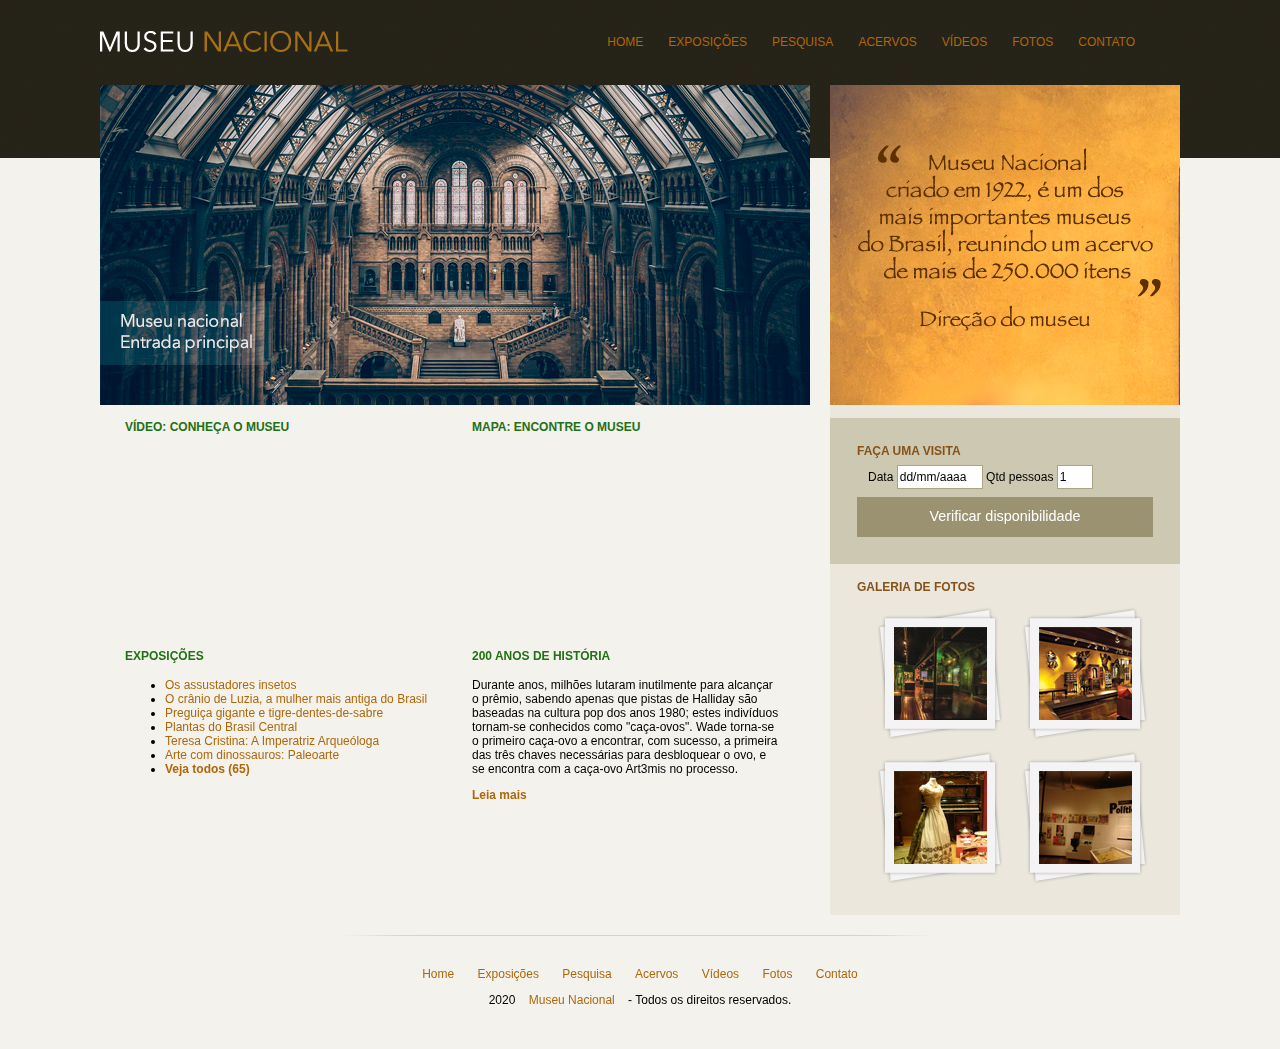
<file: Projeto6 - Museu/index.html>
<!DOCTYPE html>
<html lang="pt-br">
    <head>
        <title>Museu Nacional</title>
        <meta charset="utf-8">
        
        <!--Normalize CSS-->
        <link rel="stylesheet" type="text/css" href="css/normalize.css">

        <!--Estilo customizado-->
        <link rel="stylesheet" type="text/css" href="css/estilo.css">

        <!--[if lt IE 9]>
	        <script src="js/html5shiv.js"></script>
        <![endif]-->

    </head>

    <body>

        <div id="container"><!-- Inicio container -->

            <header><!-- Inicio header -->
                <div id="logo">
                    <h1><a href="#">Museu Nacional</a></h1>
                </div>

                <nav><!-- Inicio nav -->
                    <ul>
                        <li><a href="#">Home</a></li>
                        <li><a href="#">Exposições</a></li>
                        <li><a href="#">Pesquisa</a></li>
                        <li><a href="#">Acervos</a></li>
                        <li><a href="#">Vídeos</a></li>
                        <li><a href="#">Fotos</a></li>
                        <li><a href="#">Contato</a></li>
                    </ul>
                </nav><!-- /Fim nav -->

            </header><!-- /Fim header -->

            <div id="principal"><!-- Inicio principal -->

                <div id="conteudo"><!-- Inicio conteudo -->

                    <section id="capa">
                        <img src="imagens/museu.png">
                    </section>

                    <section id="postagens">

                        <article id="video">
                            <h3>Vídeo: conheça o museu</h3>
                            <iframe width="310" height="170" src="https://www.youtube.com/embed/cF3OWCYLLVQ" frameborder="0" allow="accelerometer; autoplay; encrypted-media; gyroscope; picture-in-picture" allowfullscreen></iframe>
                        </article>

                        <article id="mapa">
                            <h3>Mapa: encontre o museu</h3>
                            <iframe src="https://www.google.com/maps/embed?pb=!1m18!1m12!1m3!1d3988.535033897549!2d-48.47810488567383!3d-1.4532305362398983!2m3!1f0!2f0!3f0!3m2!1i1024!2i768!4f13.1!3m3!1m2!1s0x92a48c2866a15fcd%3A0xffda29961396ec75!2sMuseu%20Paraense%20Em%C3%ADlio%20Goeldi!5e0!3m2!1spt-BR!2sbr!4v1587412534793!5m2!1spt-BR!2sbr" width="310" height="170" frameborder="0" style="border:0;" allowfullscreen="" aria-hidden="false" tabindex="0"></iframe>
                        </article>

                        <article id="exposicoes">
                            <h3>Exposições</h3>
                            <ul>
                                <li><a href="#">Os assustadores insetos</a></li>
                                <li><a href="#">O crânio de Luzia, a mulher mais antiga do Brasil</a></li>
                                <li><a href="#">Preguiça gigante e tigre-dentes-de-sabre</a></li>
                                <li><a href="#">Plantas do Brasil Central</a></li>
                                <li><a href="#">Teresa Cristina: A Imperatriz Arqueóloga</a></li>
                                <li><a href="#">Arte com dinossauros: Paleoarte</a></li>
                                <li><a href="#"><strong>Veja todos (65)</strong></a></li>
                            </ul>
                        </article>

                        <article id="historia">
                            <h3>200 anos de história</h3>
                            <p>
                                Durante anos, milhões lutaram inutilmente para alcançar o prêmio, sabendo apenas que pistas de Halliday são baseadas na cultura pop dos anos 1980; estes indivíduos tornam-se conhecidos como "caça-ovos". Wade torna-se o primeiro caça-ovo a encontrar, com sucesso, a primeira das três chaves necessárias para desbloquear o ovo, e se encontra com a caça-ovo Art3mis no processo.
                            </p>
                            <a href="#"><strong>Leia mais</strong></a>
                        </article>

                    </section>

                </div><!-- Fim conteudo -->


                <aside><!-- Inicio aside -->

                    <section id="depoimanento">
                        <img src="imagens/depoimento.png">
                    </section>

                    <section id="visita"><!-- Inicio seção visita -->
                        <h4>Faça uma visita</h4>
                        <form>
                            <fieldset>
                                <legend>Selecione uma data</legend>

                                <label for="data">Data</label>
                                <input class="campo" type="text" id="data" value="dd/mm/aaaa">

                                <label for="qtclass="campo"d">Qtd pessoas</label>
                                <input class="campo" type="text" id="qtd" value="1" style="width: 30px;">

                            </fieldset>

                            <input class="botao" type="submit" value="Verificar disponibilidade">
                        </form>
                    </section><!-- Fim seção visita -->
                    
                    <section id="galeria"><!-- Inicio seção galeria -->
                        <h4>Galeria de fotos</h4>
                         
                        <a href="">
                            <img src="imagens/imagem1.jpg" width="93px" height="93px">
                        </a>

                        <a href="">
                            <img src="imagens/imagem2.jpg" width="93px" height="93px">
                        </a>

                        <a href="">
                            <img src="imagens/imagem3.jpg" width="93px" height="93px">
                        </a>

                        <a href="">
                            <img src="imagens/imagem4.jpg" width="93px" height="93px">
                        </a>

                    </section><!-- Fim seção galeria -->

                </aside><!-- Fim aside -->
                
                <footer>
                    <p>
                        <a href="#">Home</a>
                        <a href="#">Exposições</a>
                        <a href="#">Pesquisa</a>
                        <a href="#">Acervos</a>
                        <a href="#">Vídeos</a>
                        <a href="#">Fotos</a>
                        <a href="#">Contato</a>
                    </p>

                    <p>
                        2020 <a href="#">Museu Nacional</a> - Todos os direitos reservados.
                    </p>
                </footer>
            </div><!-- Fim principal -->
            

        </div><!--/Fim container -->


    </body>
</html>
</file>
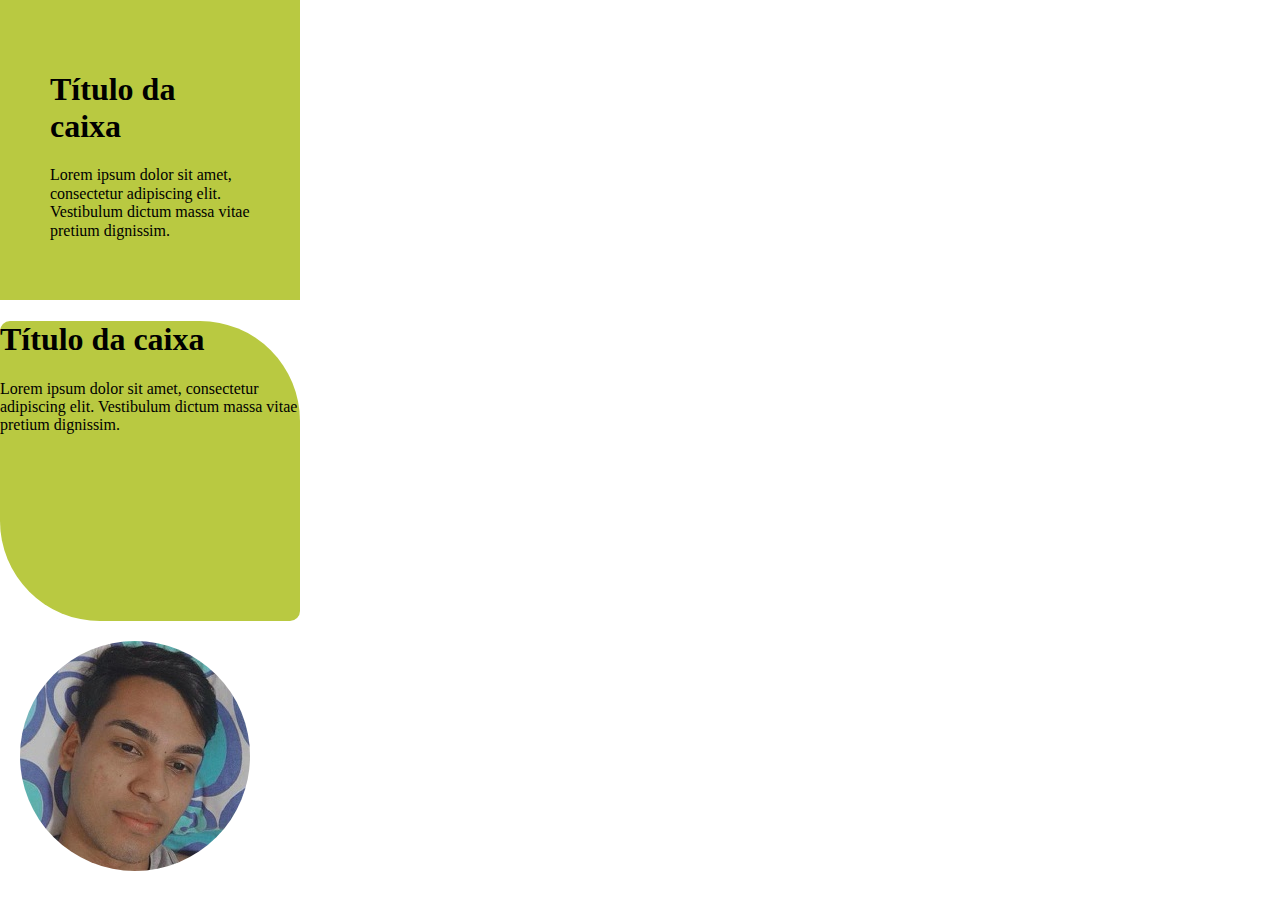
<file: curso/2-border-radius-box-sizing.html>
<!DOCTYPE html>
<html lang="pt-br">
    <head>
        <title>Border radius e Box sizing</title>
        <meta charset="utf-8">

        <link rel="stylesheet" type="text/css" href="css/1-normalize.css">

        <link rel="stylesheet" type="text/css" href="css/2-estilo.css">

    </head>

    <body>
       
        <div id="caixa1">
            <h1>Título da caixa</h1>
            <p>Lorem ipsum dolor sit amet, consectetur adipiscing elit. Vestibulum dictum massa vitae pretium dignissim. </p>
        </div>

        <div id="caixa2">
            <h1>Título da caixa</h1>
            <p>Lorem ipsum dolor sit amet, consectetur adipiscing elit. Vestibulum dictum massa vitae pretium dignissim. </p>
        </div>


        <img class="arredondamento" src="imagens/perfil.jpg">

    </body>
</html>
</file>
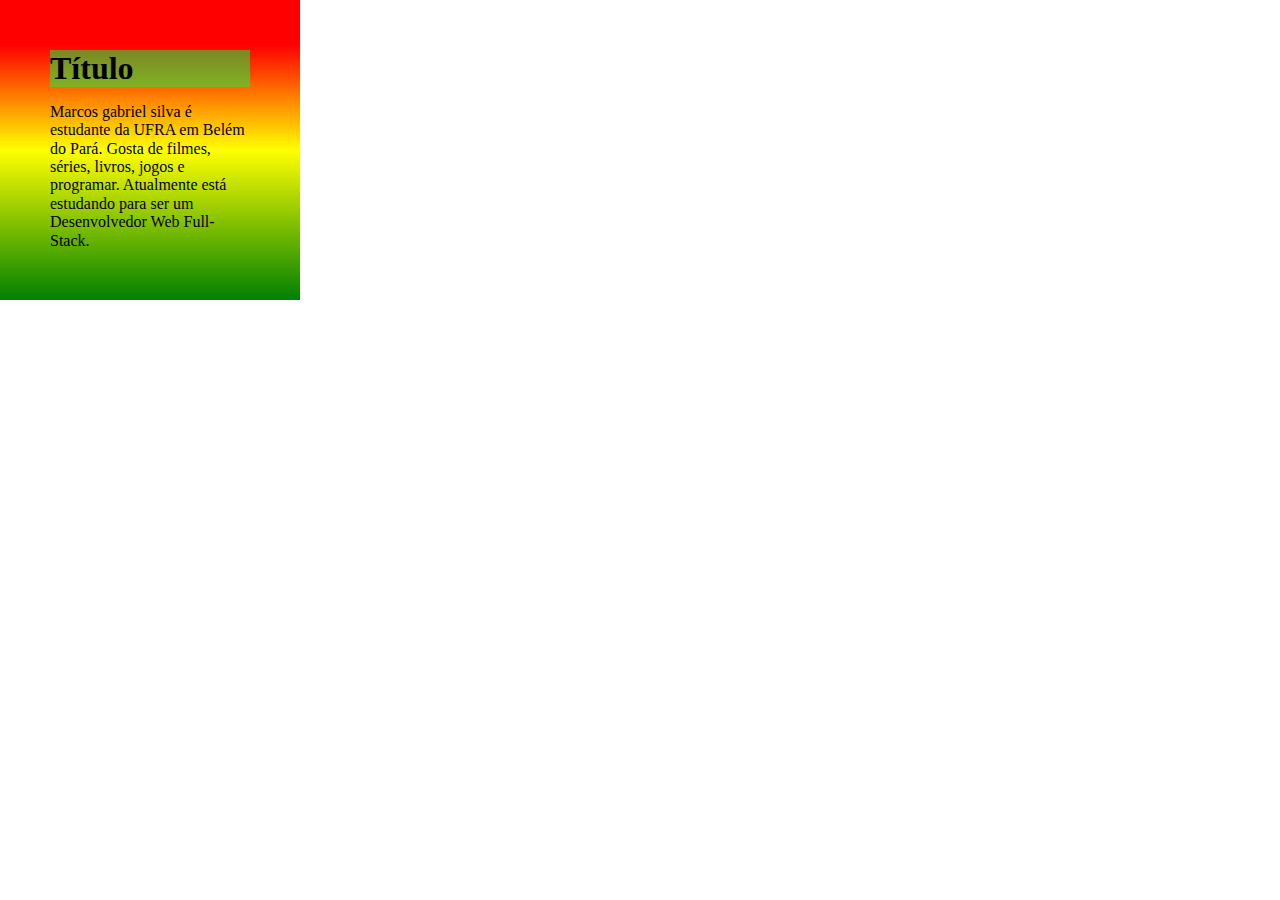
<file: curso/3-degrades.html>
<!DOCTYPE html>
<html lang="pt-br">
    <head>
        <title>Degradês e transparência</title>
        <meta charset="utf-8">
        
        <link rel="stylesheet" type="text/css" href="css/1-normalize.css"> 

        <link rel="stylesheet" type="text/css" href="css/3-degrades.css">
    </head>

    <body>

        <div id="caixa">
            <h1>Título</h1>
            <p>
                Marcos gabriel silva é estudante da UFRA em Belém do Pará. Gosta de filmes, séries, livros, jogos e programar. Atualmente está estudando para ser um Desenvolvedor Web Full-Stack.
            </p>
        </div>

    </body>
</html>
</file>
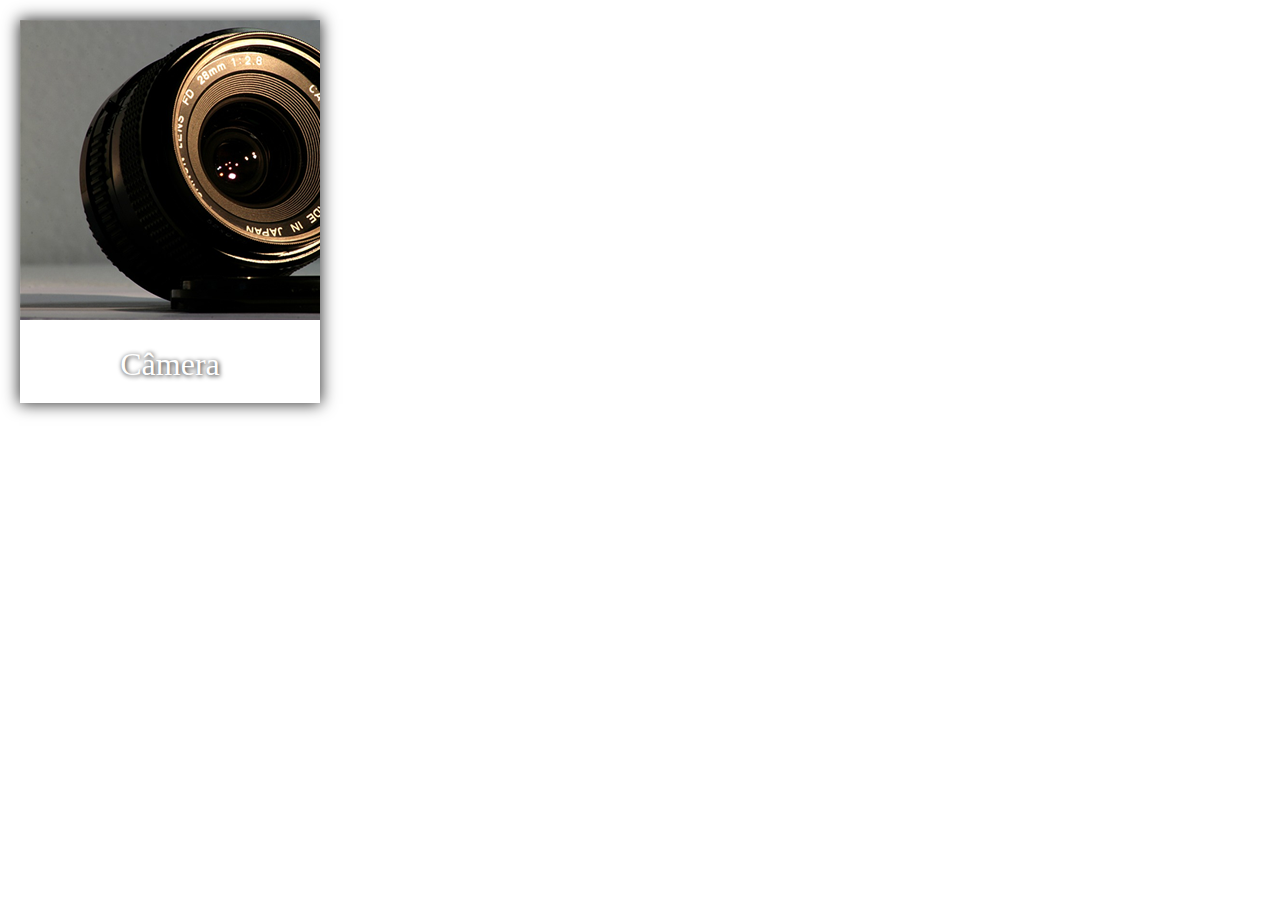
<file: curso/4-sombra.html>
<!DOCTYPE html>
<html lang="pt-br">
    <head>
        <title>Degradês e transparência</title>
        <meta charset="utf-8">
        
        <link rel="stylesheet" type="text/css" href="css/1-normalize.css"> 

        <link rel="stylesheet" type="text/css" href="css/4-sombra.css">
    </head>

    <body>

        <div id="caixa">
            <img src="imagens/camera.png">
            <h1>Câmera</h1>
        </div>

    </body>
</html>
</file>
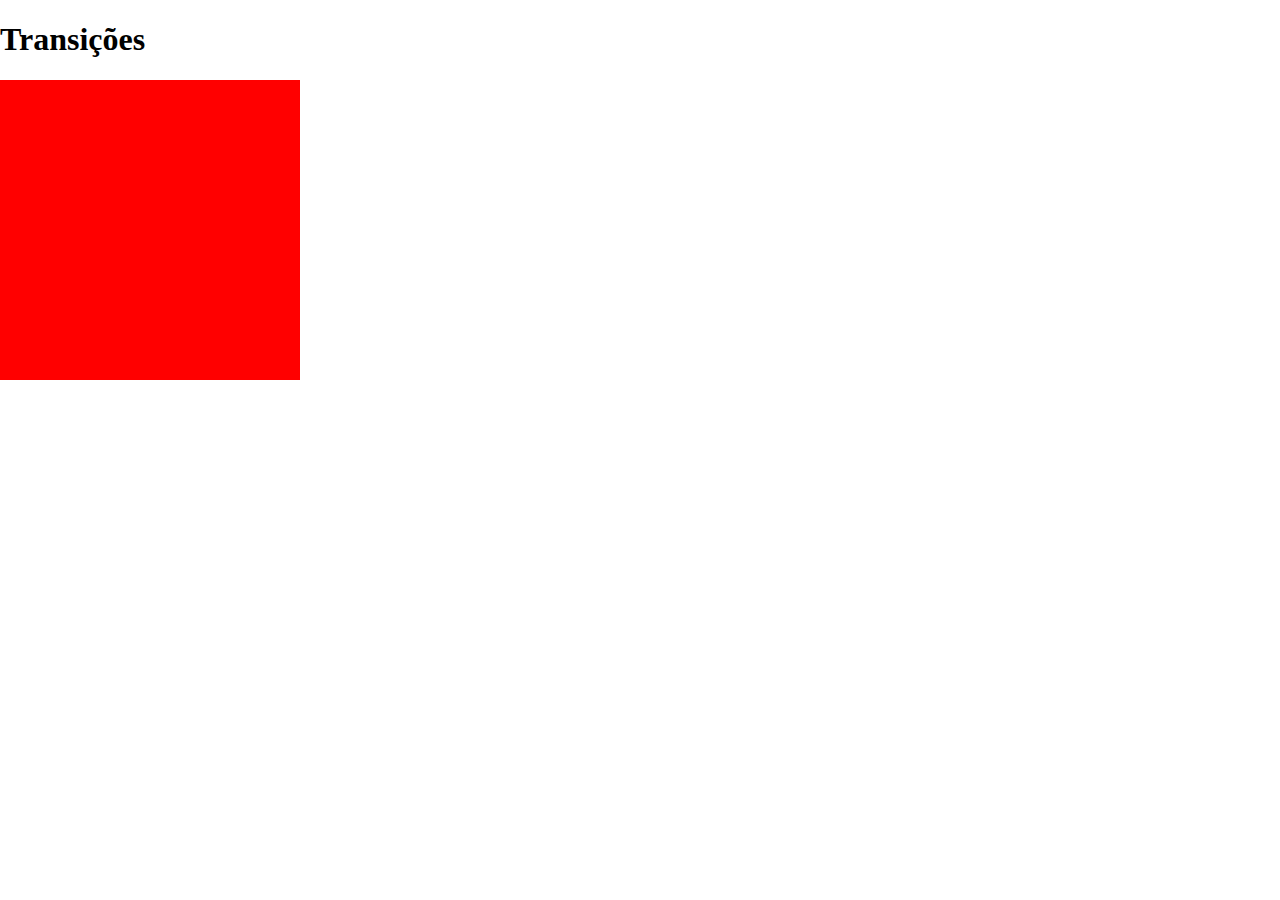
<file: curso/6-transicoes.html>
<!DOCTYPE html>
<html lang="pt-br">
    <head>
        <title>Transições</title>
        <meta charset="utf-8">
        
        <link rel="stylesheet" type="text/css" href="css/1-normalize.css"> 

        <link rel="stylesheet" type="text/css" href="css/6-transicoes.css">
    </head>

    <body>
        <h1>Transições</h1>
        <div id="caixa">
            
        </div>

    </body>
</html>
</file>
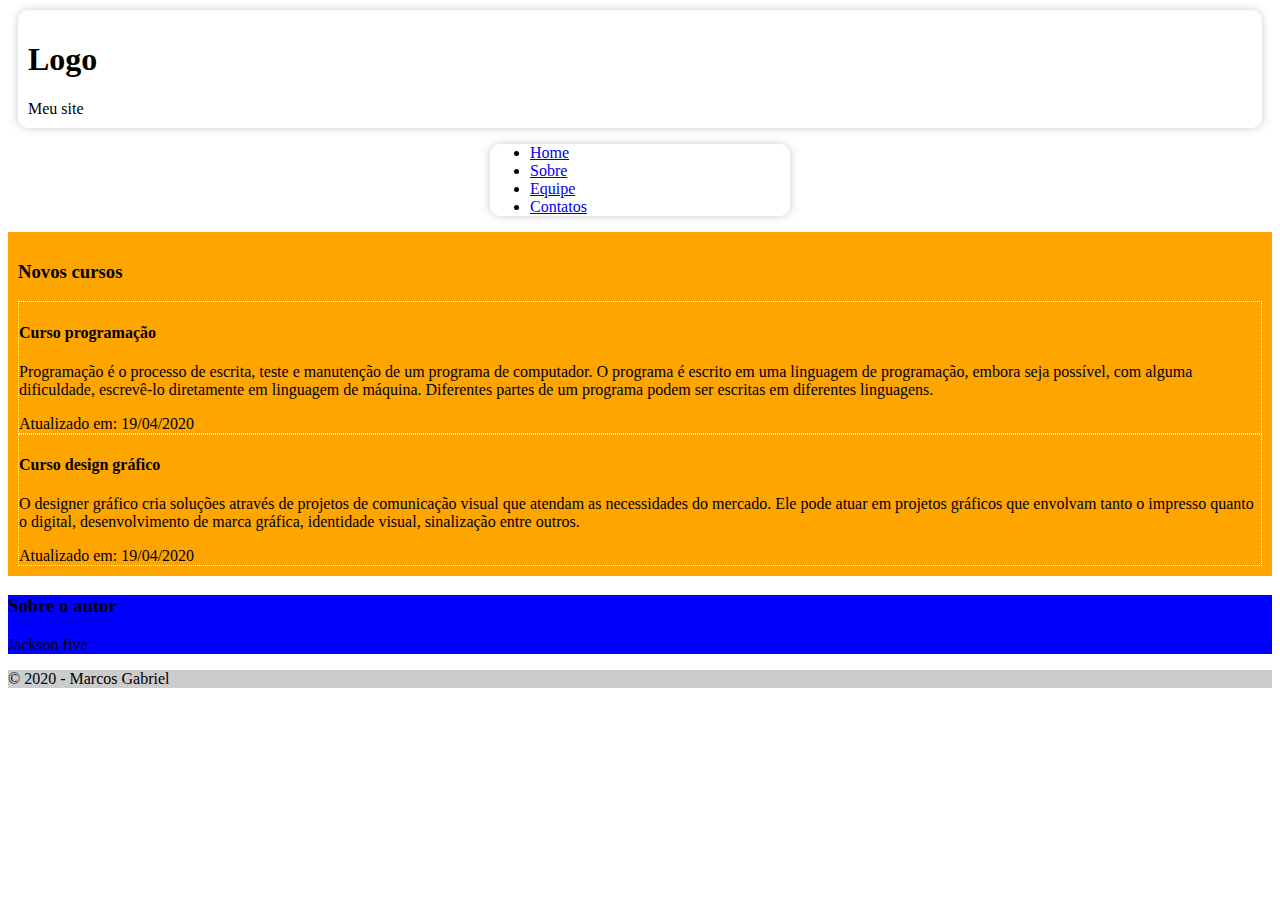
<file: curso/7-novas-tags.html>
<!DOCTYPE html>
<html lang="pt-br">
    <head>
        <title>Novas tags html5</title>
        <meta charset="utf-8">

        <link rel="stylesheet" type="text/css" href="css/7-novas-tags.css">

        <!--[if lt IE 9]>
	        <script src="js/html5shiv.js"></script>
        <![endif]-->
    </head>
    
    <body>

        <header>
            <h1>Logo</h1>
            <span>Meu site</span>
        </header>

        <nav>
            <ul>
                <li><a href="#">Home</a></li>
                <li><a href="#">Sobre</a></li>
                <li><a href="#">Equipe</a></li>
                <li><a href="#">Contatos</a></li>
            </ul>
        </nav>

        <article>
            <h3>Novos cursos</h3>
            <section>

                <h4>Curso programação</h4>
                <p>Programação é o processo de escrita, teste e manutenção de um programa de computador. O programa é escrito em uma linguagem de programação, embora seja possível, com alguma dificuldade, escrevê-lo diretamente em linguagem de máquina. Diferentes partes de um programa podem ser escritas em diferentes linguagens.</p>

                <span>
                    Atualizado em:
                    <time>19/04/2020</time>
                </span>
            </section>

            <section>

                <h4>Curso design gráfico</h4>
                <p>O designer gráfico cria soluções através de projetos de comunicação visual que atendam as necessidades do mercado. Ele pode atuar em projetos gráficos que envolvam tanto o impresso quanto o digital, desenvolvimento de marca gráfica, identidade visual, sinalização entre outros.</p>

                <span>
                    Atualizado em:
                    <time>19/04/2020</time>
                </span>
            </section>
        </article>

        <aside>
            <h3>Sobre o autor</h3>
            <p>Jackson five</p>
        </aside>

        <footer>
            <span>&copy; 2020 - Marcos Gabriel</span>
        </footer>
    </body>
</html>
</file>
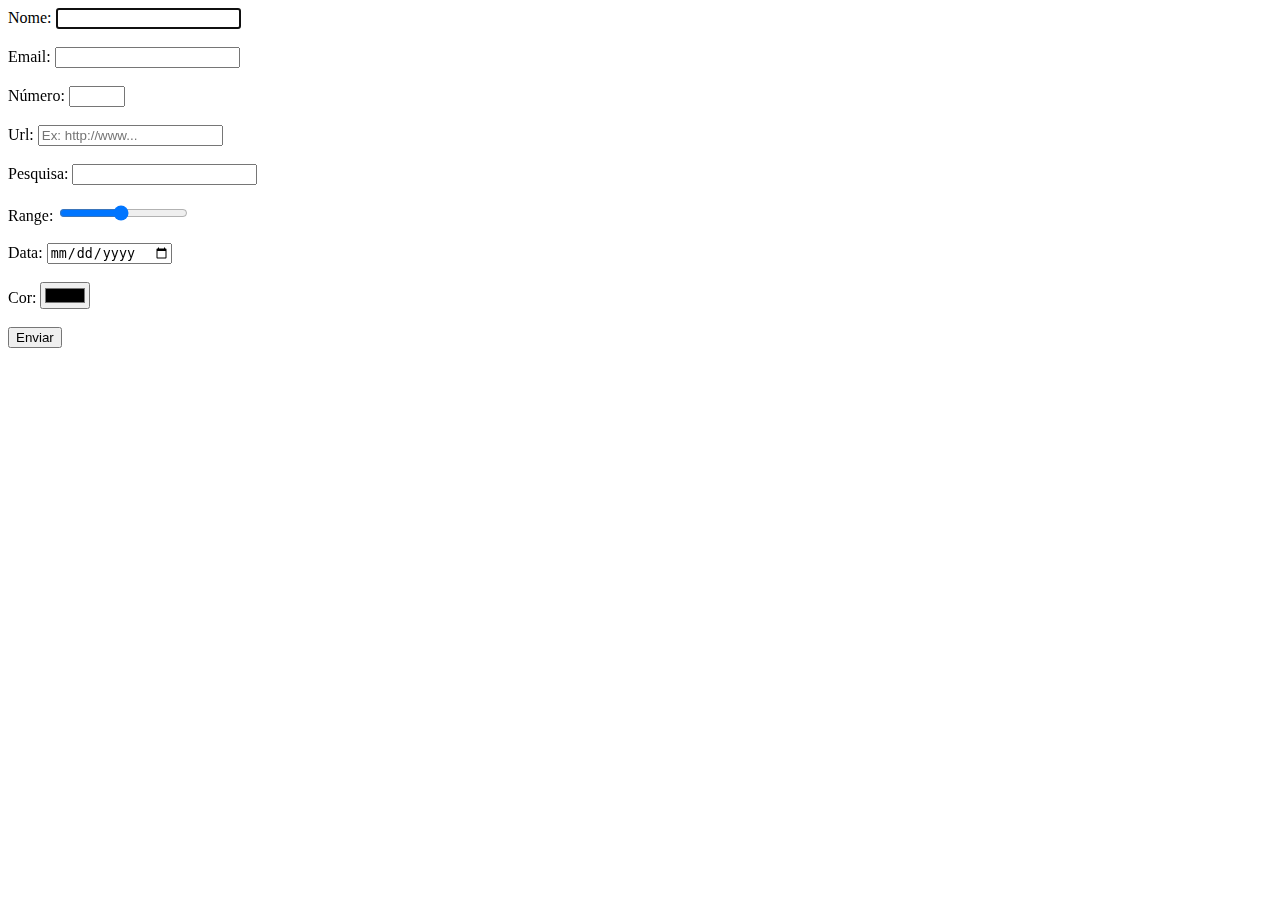
<file: curso/8-novas-tags-input.html>
<!DOCTYPE html>
<html lang="pt-br">
    <head>
        <title>Novas tags de input do html5</title>
        <meta charset="utf-8">

        <link rel="stylesheet" type="text/css" href="css/7-novas-tags.css">

    </head>
    
    <body>

        <form>
            <!-- Nome required-->
            <label for="nome">Nome:</label>
            <input type="text" id="nome" autofocus required>
            <br><br>

            <!-- Email required -->
            <label for="email">Email:</label>
            <input type="email" id="email" >
            <br><br>

            <!-- Número -->
            <label for="numero">Número:</label>
            <input type="number" id="numero" min="0" max="20" step="5">
            <br><br>

            <!-- Url -->
            <label for="url">Url:</label>
            <input type="url" id="url" placeholder="Ex: http://www...">
            <br><br>

            <!-- Pesquisa -->
            <label for="pesquisa">Pesquisa:</label>
            <input type="search" id="pesquisa">
            <br><br>

            <!-- Range -->
            <label for="range">Range:</label>
            <input type="range" id="range" min="1" max="20" value="10">
            <br><br>

            <!-- Data -->
            <label for="data">Data:</label>
            <input type="date" id="data">
            <br><br>

            <!-- Cor -->
            <label for="cor">Cor:</label>
            <input type="color" id="cor">
            <br><br>
            

            <input type="submit" value="Enviar">
        </form>

    </body>
</html>
</file>
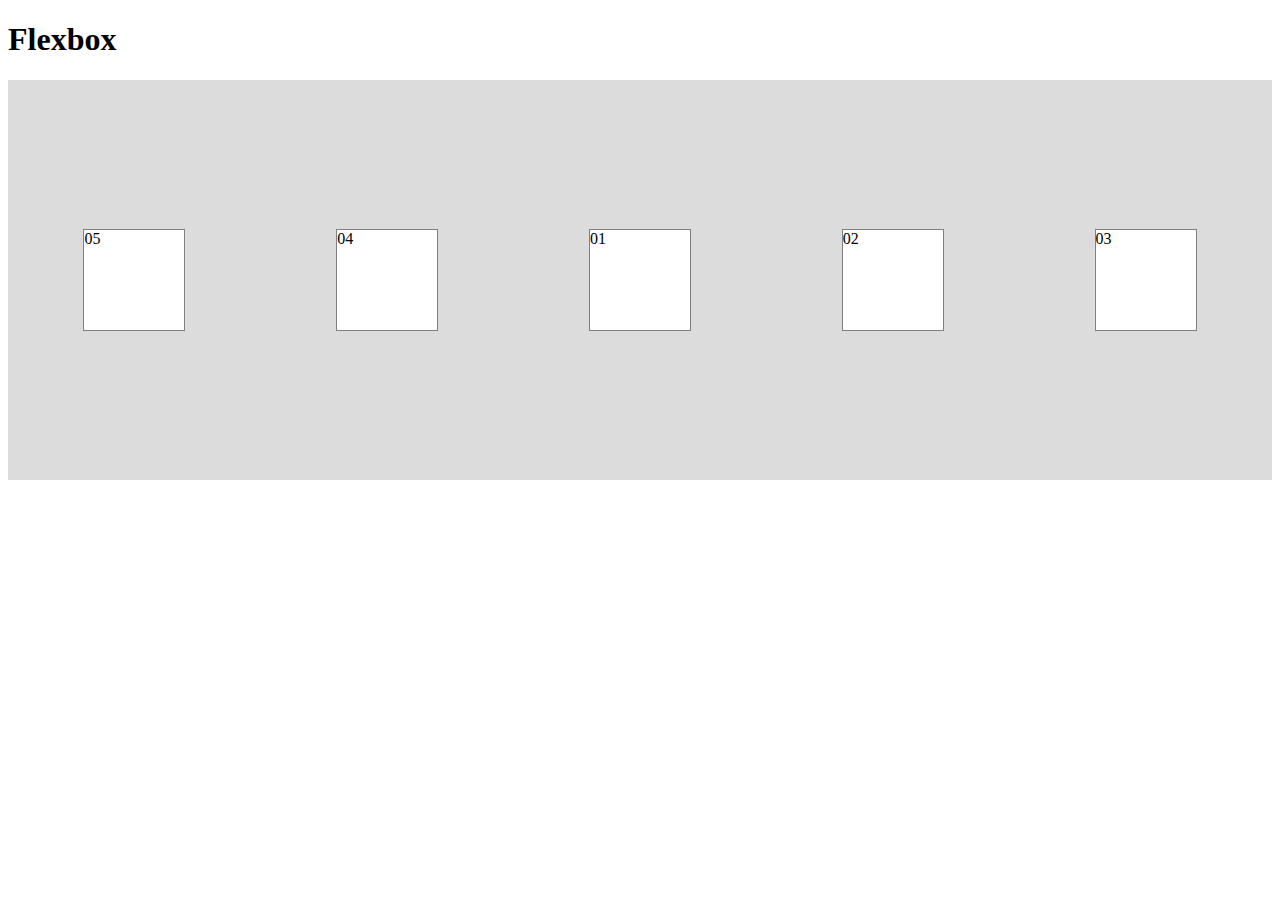
<file: curso/9-flexbox-container.html>
<!DOCTYPE html>
<html lang="pt-br">
    <head>
        <title>Flexbox - Flexible Box Layout</title>
        <meta charset="utf-8">

        <link rel="stylesheet" type="text/css" href="css/9-flexbox-container.css">
    </head>

    <body>

        <h1>Flexbox</h1>
        <div id="conteudo">
            <div class="item item1">01</div>
            <div class="item item2 ">02</div>
            <div class="item item3">03</div>
            <div class="item ordem5">04</div>
            <div class="item ordem2">05</div>
        </div>

    </body>
</html>
</file>
<file: Projeto6 - Museu/css/estilo.css>
/* Estrutura do site 
-------------------------------------------------------*/
body{
    background: #f4f2ec url(../imagens/fundo.png) repeat-x;
    font: 12px "Lucida Grande", "Lucida Sans Unicode", Arial, sans-serif;  
}

#container{
    width: 1080px;
    margin: 0 auto;
}

a:link, a:active, a:visited{
    color: #af670a;
    text-decoration: none;
}

a:hover{
    color: #227115;
}

/* Logo 
-------------------------------------------------------*/
#logo h1{
    float: left;
}

#logo a{
    width: 248px;
    height: 21px;
    text-indent: -9999px;
    display: block;
    background: url(../imagens/logo.png) no-repeat;
}

/* Barra de navegação 
-------------------------------------------------------*/
header{
    padding:15px 0;
    height: 55px;
}

nav ul{
    list-style: none;
    margin: 20px;
    float: right;
}

nav ul li{
    float: left;
}

nav ul li a:link{
    display: block;
    margin-right: 25px;
    padding-bottom: 3px;
    text-transform: uppercase;
}

nav ul li a:hover{
    border-bottom: 1px solid #535858;
}

/* Principal   
-------------------------------------------------------*/
#conteudo{
    width: 710px;
    float: left;
    margin-bottom: 20px;
}

aside{
    width: 350px;
    float: right;
    background: #ebe7dd;
    padding-bottom: 30px;
    margin-bottom: 20px;
}

section#visita{
    background: #cdc8b1;
    padding: 10px 27px 27px 27px;
    margin-top: 10px;
}

section#galeria{
    padding: 0 27px 0 27px;
}

section#galeria a{
    display: block;
    background: url(../imagens/fundo-foto.png) no-repeat;
    float: left;
    padding: 17px 15px 18px 15px;
    margin: 10px 0 0 20px;
}

section#galeria img{
    margin-left: 2px;
    margin-top: 3px;
}

article#video{
    float: left;
    width: 310px;
    margin-left: 25px;
}

article#mapa{
    float: left;
    width: 310px;
    margin-left: 37px;
}

article#exposicoes{
    float: left;
    width: 310px;
    margin: 15px 0 0 25px;
}

article#historia{
    float: left;
    width: 310px;
    margin: 15px 0 0 37px;
}

h4{
    color: #86521a;
    text-transform: uppercase;
    padding-bottom: 3px;
    margin-bottom: 0;
}

h3{
    color: #227115;
    font-size: 1.0em;
    margin-bottom: 15px;
    text-transform: uppercase;
}

/* Rodapé   
-------------------------------------------------------*/
footer{
    clear: both;
    padding: 20px 0 30px 0;
    text-align: center;
    background: url(../imagens/fundo-rodape.png) no-repeat center top;
}

footer a{
    padding: 2px 10px;
}


/* Formulários   
-------------------------------------------------------*/
input{
    height: 20px;
    background: #fff;
    border: none;
    font-size: 1em;
    width: 80px;
}

input.campo{
    border: 1px solid #ada484;
}

input.botao{
    background: #9b9271;
    color: white;
    width: 100%;
    height: 40px;
    font-size: 1.2em;
}

fieldset{
    border: none;
}

legend{
    display: none;
}
</file>
<file: curso/css/2-estilo.css>
#caixa1{
    width: 300px;
    height: 300px;
    background: #b9c941;
    padding: 50px;
    -webkit-box-sizing: border-box;
    -moz-box-sizing: border-box;
    box-sizing: border-box;
    /* Border Radius
    -webkit-border-radius: 10px 100px;
    -moz-border-radius: 10px 100px;
    border-radius: 10px 100px; */
}

#caixa2{
    width: 300px;
    height: 300px;
    background: #b9c941;
    /* Border Radius*/
    -webkit-border-radius: 10px 100px;
    -moz-border-radius: 10px 100px;
    border-radius: 10px 100px; 
}

.arredondamento{
    margin: 20px;
    -webkit-border-radius: 115px;
    -moz-border-radius: 115px;
    border-radius: 115px;
}
</file>
<file: curso/css/3-degrades.css>
#caixa{
    width: 300px;
    height: 300px;
    padding: 50px;
    box-sizing: border-box;
    /*background: url(../imagens/camera.png);*/
    background: linear-gradient(180deg, red 15%, yellow 50%, green 100%);
    /*background: radial-gradient(red, yellow, green);*/
}

#caixa h1{
    background: rgba(0, 255, 72, 0.5);
    padding: 0;
    margin: 0;
}
</file>
<file: curso/css/4-sombra.css>
#caixa{
    text-align: center;
    width: 300px;
    margin: 20px;
    background: #fff;
    box-shadow: 0 0 15px 1px rgba(0,0,0,0.8);
}

#caixa h1{
    padding-bottom: 20px;
    color: white;
    font-weight: normal;
    /*BORDA AO REDOR DA FONTE text-shadow: -1px 0 black, 0 1px black, 1px 0 black, 0 -1px black;*/
    text-shadow: 1px 1px 5px black;
}
</file>
<file: curso/css/6-transicoes.css>
#caixa{
    width: 300px;
    height: 300px;
    background: red;
    position: relative;
    top: 0;
    left: 0;
    /*transition: width 1s, height 1s, background 1s, transform 1s, position 1s, top 1s, left 1s;*/
    transition: all 2s;
    
}

#caixa:hover{
    width: 400px;
    height: 400px;
    position: relative;
    top: 100px;
    left: 100px;
    background:lightseagreen;
    transform: rotate(90deg); 
}
</file>
<file: curso/css/7-novas-tags.css>
header{
    border-radius: 10px;
    box-shadow: 0 0 10px #ccc;
    padding: 10px;
    margin: 10px;
}

nav{
    margin: 0 auto;
    width: 300px;
    border-radius: 10px;
    box-shadow: 0 0 10px #ccc;
}

footer{
    background: #ccc;
    width: 100%;
}

article{
    background: orange;
    padding: 10px;
}

section{
    border: 1px dotted #fff;
}

aside{
    background: blue;
}
</file>
<file: curso/css/9-flexbox-container.css>
#conteudo{
    background: #dcdcdc;
    height: 400px;
    /* Display FLEX */
    display: flex;

    /* row | row-reverese | column | column-reverse */
    flex-direction: row;

    /* nowrap | wrap | wrap-reverse */
    flex-wrap: nowrap;

    /* flex-start | flex-end | center | space-between | space-around */
    justify-content: space-around;

    /* stretch | center | flex-start | flex-end | baseline */
    align-items: center;
}

.item{
    width: 200px;
    height: 100px;
    margin: 10px;
    background: white;
    border: 1px solid gray;
    flex-grow: 0;
    flex-shrink: 1;
    flex-basis: 100px;
}

.item1{
    /*flex-grow: 1;*/
    flex-shrink: 0;
}

.item2{
    /*flex-grow: 4;*/
    flex-shrink: 2;
}

.item3{     
    /*flex-grow: 2;*/
    flex-shrink: 3;
}

.ordem1{
    order: 1;
}

.ordem2{
    order: -2;
}

.ordem3{
    order: 3;
}

.ordem4{
    order: 4;
}

.ordem5{
    order: -1;
}
</file>
